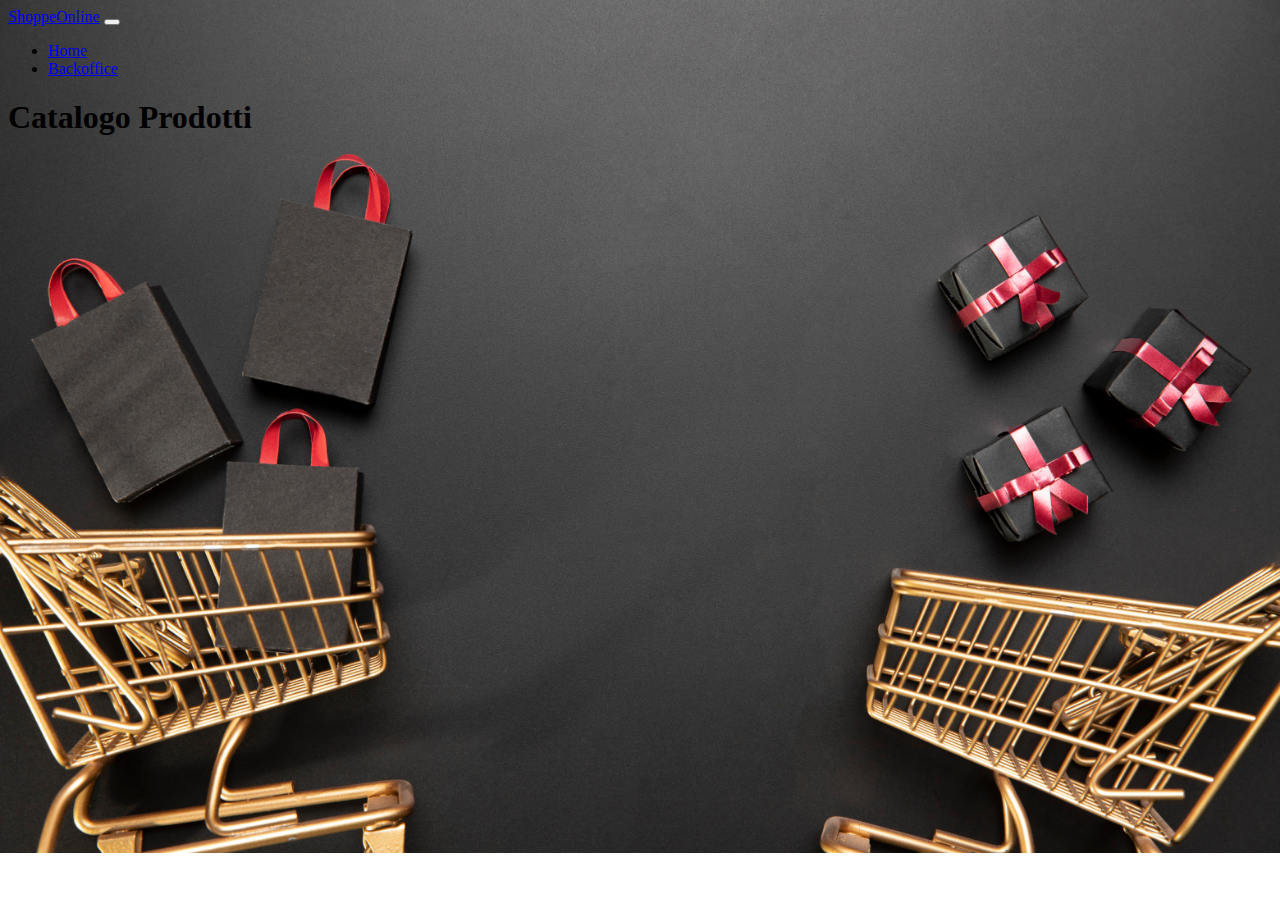
<file: index.html>
<!DOCTYPE html>
<html lang="en">
  <head>
    <meta charset="UTF-8" />
    <meta name="viewport" content="width=device-width, initial-scale=1.0" />
    <title>Document</title>
    <link
      href="https://cdn.jsdelivr.net/npm/bootstrap@5.3.2/dist/css/bootstrap.min.css"
      rel="stylesheet"
      integrity="sha384-T3c6CoIi6uLrA9TneNEoa7RxnatzjcDSCmG1MXxSR1GAsXEV/Dwwykc2MPK8M2HN"
      crossorigin="anonymous" />
    <link rel="stylesheet" href="./assets/mystyle.css" />
  </head>
  <body class="bck-img">
    <header>
      <nav class="navbar navbar-expand-lg text-bg-danger">
        <div class="container-fluid">
          <a class="navbar-brand" href="#">ShoppeOnline</a>
          <button
            class="navbar-toggler"
            type="button"
            data-bs-toggle="collapse"
            data-bs-target="#navbarNav"
            aria-controls="navbarNav"
            aria-expanded="false"
            aria-label="Toggle navigation">
            <span class="navbar-toggler-icon"></span>
          </button>
          <div class="collapse navbar-collapse" id="navbarNav">
            <ul class="navbar-nav">
              <li class="nav-item">
                <a class="nav-link active" aria-current="page" href="#">Home</a>
              </li>
              <li class="nav-item">
                <a class="nav-link" href="./backOffice.html">Backoffice</a>
              </li>
            </ul>
          </div>
        </div>
      </nav>
    </header>
    <main>
      <section>
        <div class="container">
          <div class="text-white text-center mb-5 mt-5 ">
            <h1>Catalogo Prodotti</h1>
          </div>
          <div id="product-row" class="row"></div>
        </div>
      </section>
    </main>
    <footer class=""></footer>
    <script
      src="https://cdn.jsdelivr.net/npm/bootstrap@5.3.2/dist/js/bootstrap.bundle.min.js"
      integrity="sha384-C6RzsynM9kWDrMNeT87bh95OGNyZPhcTNXj1NW7RuBCsyN/o0jlpcV8Qyq46cDfL"
      crossorigin="anonymous"></script>
    <script src="./js/get.js"></script>
  </body >
</html>
</file>
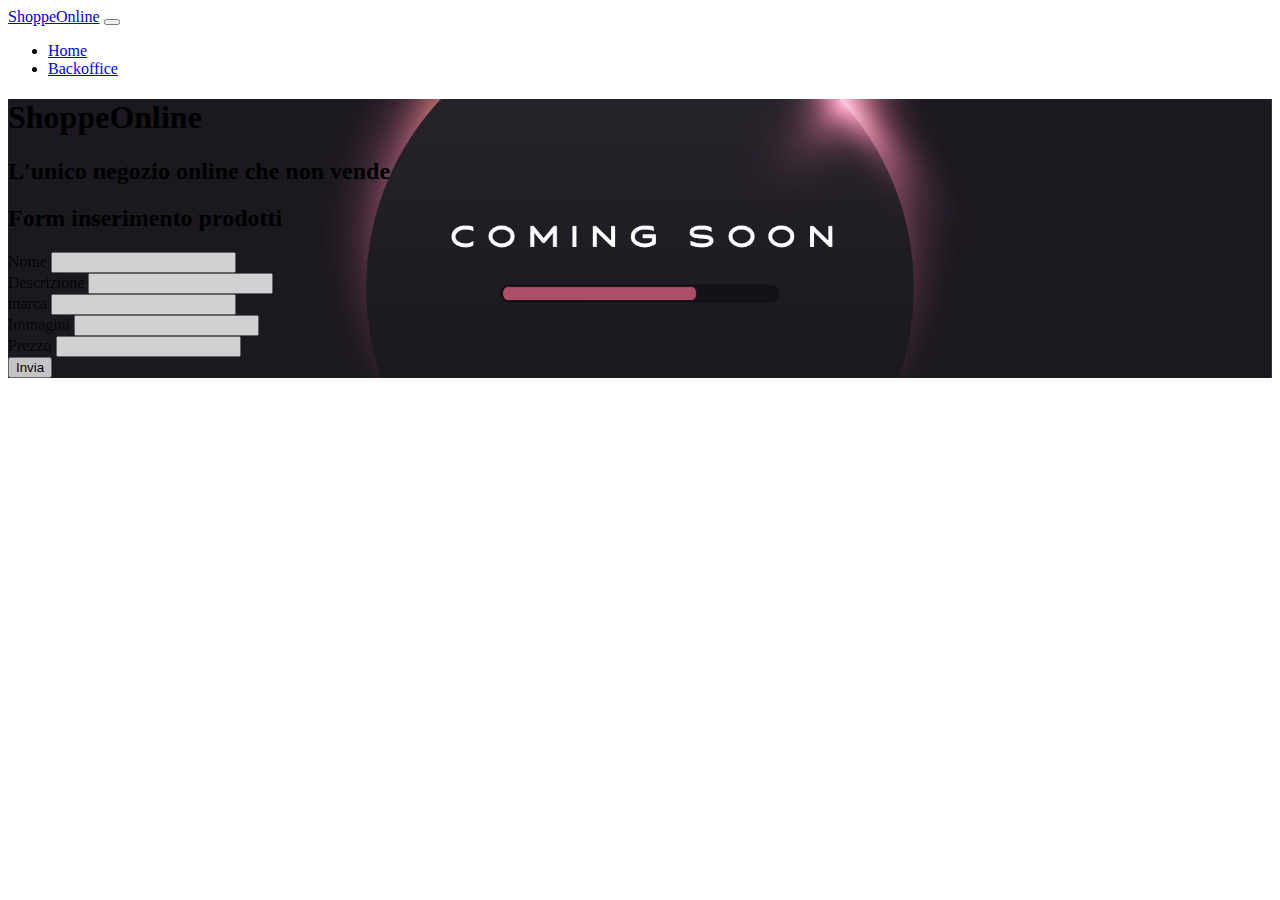
<file: backOffice.html>
<!DOCTYPE html>
<html lang="en">
  <head>
    <meta charset="UTF-8" />
    <meta name="viewport" content="width=device-width, initial-scale=1.0" />
    <title>Document</title>
    <link
      href="https://cdn.jsdelivr.net/npm/bootstrap@5.3.2/dist/css/bootstrap.min.css"
      rel="stylesheet"
      integrity="sha384-T3c6CoIi6uLrA9TneNEoa7RxnatzjcDSCmG1MXxSR1GAsXEV/Dwwykc2MPK8M2HN"
      crossorigin="anonymous" />
    <link rel="stylesheet" href="./assets/mystyle.css" />
  </head>
  <body>
    <header>
      <nav class="navbar navbar-expand-lg text-bg-danger">
        <div class="container-fluid">
          <a class="navbar-brand" href="./index.html">ShoppeOnline</a>
          <button
            class="navbar-toggler"
            type="button"
            data-bs-toggle="collapse"
            data-bs-target="#navbarNav"
            aria-controls="navbarNav"
            aria-expanded="false"
            aria-label="Toggle navigation">
            <span class="navbar-toggler-icon"></span>
          </button>
          <div class="collapse navbar-collapse" id="navbarNav">
            <ul class="navbar-nav">
              <li class="nav-item">
                <a
                  class="nav-link active"
                  aria-current="page"
                  href="./index.html"
                  >Home</a
                >
              </li>
              <li class="nav-item">
                <a class="nav-link" href="#">Backoffice</a>
              </li>
            </ul>
          </div>
        </div>
      </nav>
    </header>
    <main class="text-bg-dark bck-img-office">
      <div class="container">
        <div class="row justify-content-center">
          <div class="col col-12 col-md-6 text-center">
            <h1>ShoppeOnline</h1>
            <h2>L'unico negozio online che non vende</h2>
          </div>
        </div>
        <div class="row mt-3 justify-content-center">
          <div class="col col-12 col-md-8 border p-3">
            <h2 id="form-title">Form inserimento prodotti</h2>
            <form id="product-form">
              <div class="mb-3">
                <label for="name" class="form-label">Nome</label>
                <input
                  class="form-control"
                  id="name"
                  aria-describedby="emailHelp"
                  required />
              </div>
              <div class="mb-3">
                <label for="description" class="form-label">Descrizione</label>
                <input
                  class="form-control"
                  id="description"
                  aria-describedby="emailHelp"
                  required />
              </div>
              <div class="mb-3">
                <label for="brand" class="form-label">marca</label>
                <input
                  class="form-control"
                  id="brand"
                  aria-describedby="emailHelp"
                  required />
              </div>
              <div class="mb-3">
                <label for="img" class="form-label">Immagini</label>
                <input class="form-control" type="text" id="img" />
              </div>
              <div class="mb-3">
                <label for="price" class="form-label">Prezzo</label>
                <input
                  type="number"
                  min="0"
                  class="form-control"
                  id="price"
                  aria-describedby="emailHelp"
                  required />
              </div>
              <button type="submit" class="btn btn-primary">Invia</button>
            </form>
          </div>
        </div>
      </div>
    </main>
    <footer></footer>
    <script
      src="https://cdn.jsdelivr.net/npm/bootstrap@5.3.2/dist/js/bootstrap.bundle.min.js"
      integrity="sha384-C6RzsynM9kWDrMNeT87bh95OGNyZPhcTNXj1NW7RuBCsyN/o0jlpcV8Qyq46cDfL"
      crossorigin="anonymous"></script>
    <script src="./js/post.js"></script>
  </body>
</html>
</file>
<file: assets/mystyle.css>
.bck-img {
  background-image: url(./img/disposizione-dei-carrelli-della-spesa-del-venerdi-nero-con-lo-spazio-della-copia.jpg);
  background-size: cover;
  background-repeat: no-repeat;
}
.bck-img-office {
  background-image: url(./img/03092022_rorozoa_10.jpg);
  background-size: cover;
  background-position: center;
  
}
#product-form{
  opacity: 0.8;
}
</file>
